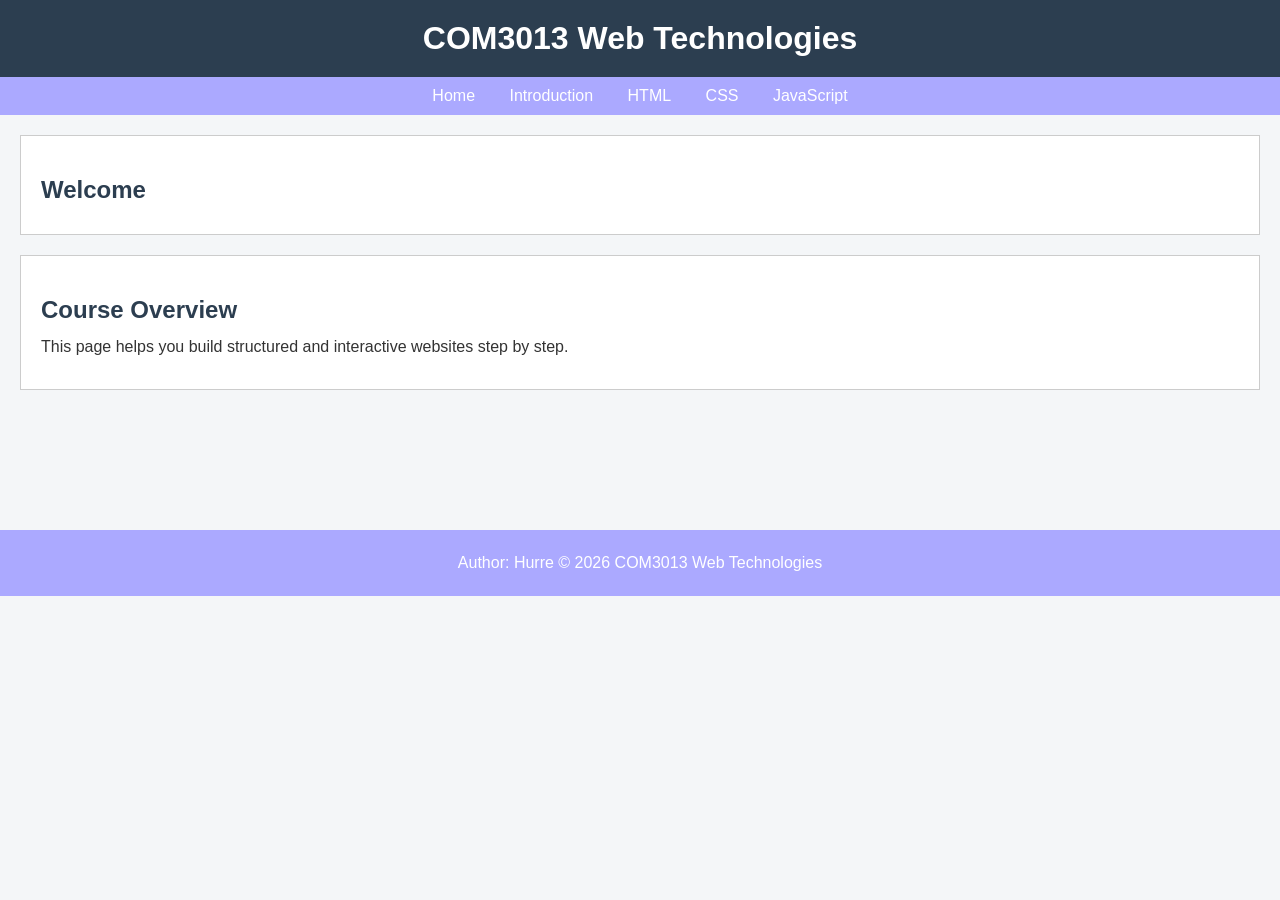
<file: index.html>
<!DOCTYPE html>
<html>
<head>
    <title>Home</title>
</head>
<body>

    <header>
        <h1>COM3013 Web Technologies</h1>
        <link rel="stylesheet" href="myWebStyle1.css">
    </header>

    <nav>
        <a href="index.html">Home</a>
        <a href="index.html">Introduction</a>
        <a href="HTML.html">HTML</a>
        <a href="CSS.html">CSS</a>
        <a href="JavaScript.html">JavaScript</a>
    </nav>

    <section>
        <h2>Welcome</h2>
    </section>

    <section>
        <h2>Course Overview</h2>
        <p>This page helps you build structured and interactive websites step by step.</p>
    </section>

    <footer>
        <p>Author: Hurre  &copy; 2026 COM3013 Web Technologies</p>
    </footer>

</body>
</html>
</file>
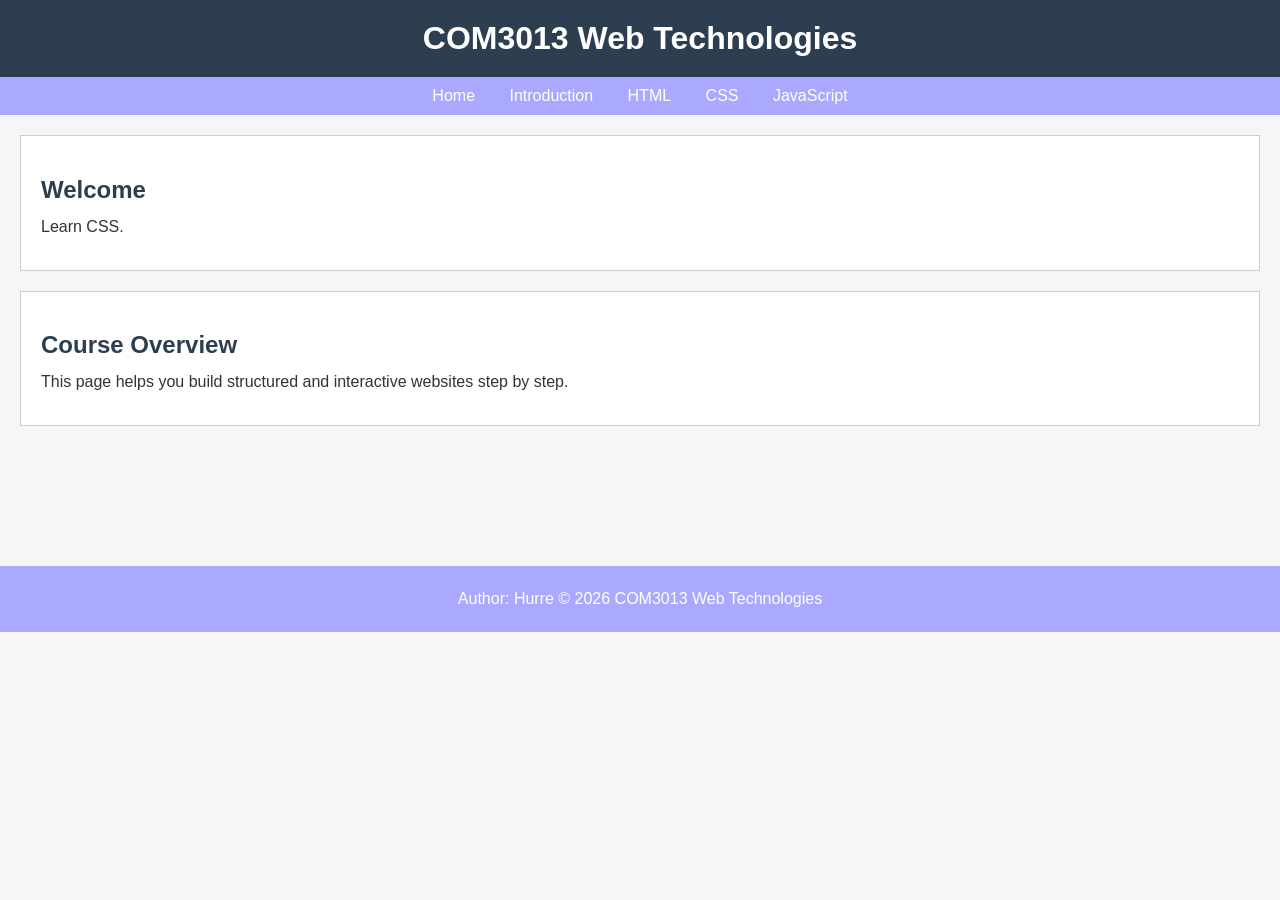
<file: CSS.html>
<!DOCTYPE html>
<html>
<head>
    <title>css</title>
    <link rel="stylesheet" href="myWebStyle1.css">
</head>
<body>

    <header>
        <h1>COM3013 Web Technologies</h1>
        <link rel="stylesheet" href="myWebStyle1.css">
    </header>

    <nav>
        <a href="home.html">Home</a>
        <a href="intro.html">Introduction</a>
        <a href="HTML.html">HTML</a>
        <a href="CSS.html">CSS</a>
        <a href="JavaScript.html">JavaScript</a>
    </nav>

    <section>
        <h2>Welcome</h2>
        <p>Learn CSS.</p>
    </section>

    <section>
        <h2>Course Overview</h2>
        <p>This page helps you build structured and interactive websites step by step.</p>
    </section>

    <footer>
        <p>Author: Hurre  &copy; 2026 COM3013 Web Technologies</p>
    </footer>

</body>
</html>
</file>
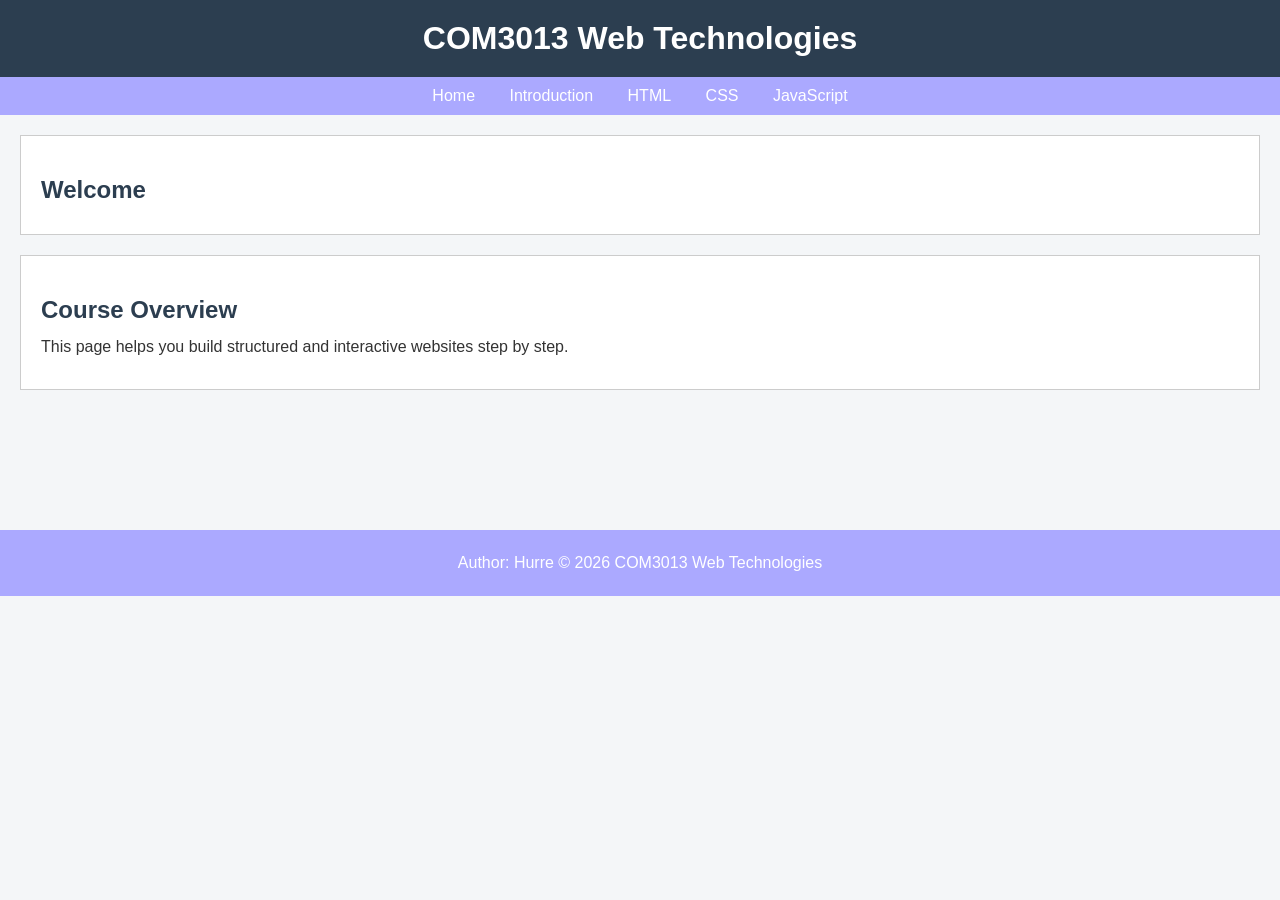
<file: home.html>
<!DOCTYPE html>
<html>
<head>
    <title>Home</title>
</head>
<body>

    <header>
        <h1>COM3013 Web Technologies</h1>
        <link rel="stylesheet" href="myWebStyle1.css">
    </header>

    <nav>
        <a href="home.html">Home</a>
        <a href="intro.html">Introduction</a>
        <a href="HTML.html">HTML</a>
        <a href="CSS.html">CSS</a>
        <a href="JavaScript.html">JavaScript</a>
    </nav>

    <section>
        <h2>Welcome</h2>
    </section>

    <section>
        <h2>Course Overview</h2>
        <p>This page helps you build structured and interactive websites step by step.</p>
    </section>

    <footer>
        <p>Author: Hurre  &copy; 2026 COM3013 Web Technologies</p>
    </footer>

</body>
</html>
</file>
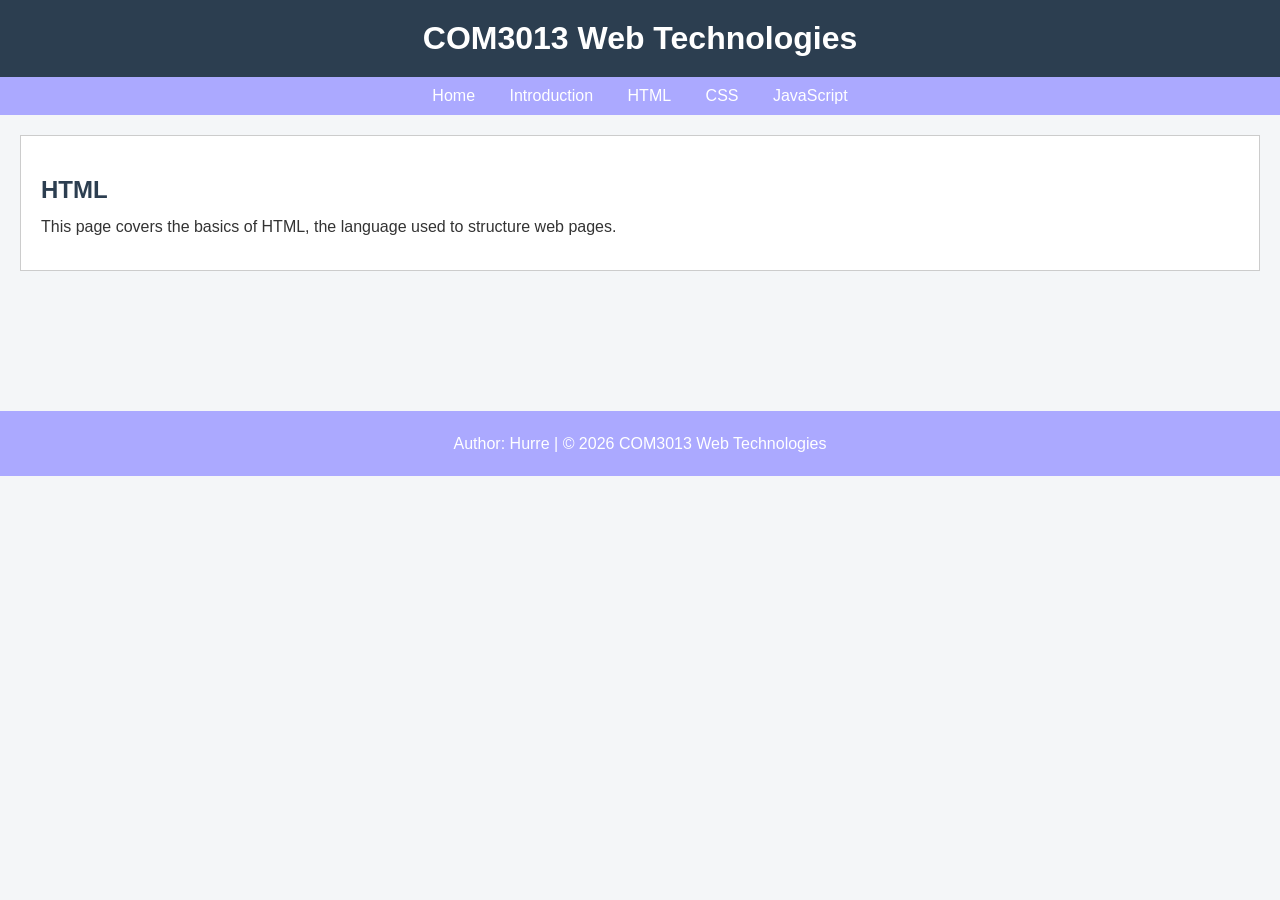
<file: HTML.html>
<!DOCTYPE html>
<html>
<head>
    <title>HTML - COM3013</title>
    <link rel="stylesheet" href="myWebStyle1.css">
</head>
<body>

    <header>
        <h1>COM3013 Web Technologies</h1>
    </header>

    <nav>
        <a href="home.html">Home</a>
        <a href="intro.html">Introduction</a>
        <a href="HTML.html">HTML</a>
        <a href="CSS.html">CSS</a>
        <a href="JavaScript.html">JavaScript</a>
    </nav>

    <section>
        <h2>HTML</h2>
        <p>This page covers the basics of HTML, the language used to structure web pages.</p>
    </section>

    <footer>
        <p>Author: Hurre | &copy; 2026 COM3013 Web Technologies</p>
    </footer>

</body>
</html>
</file>
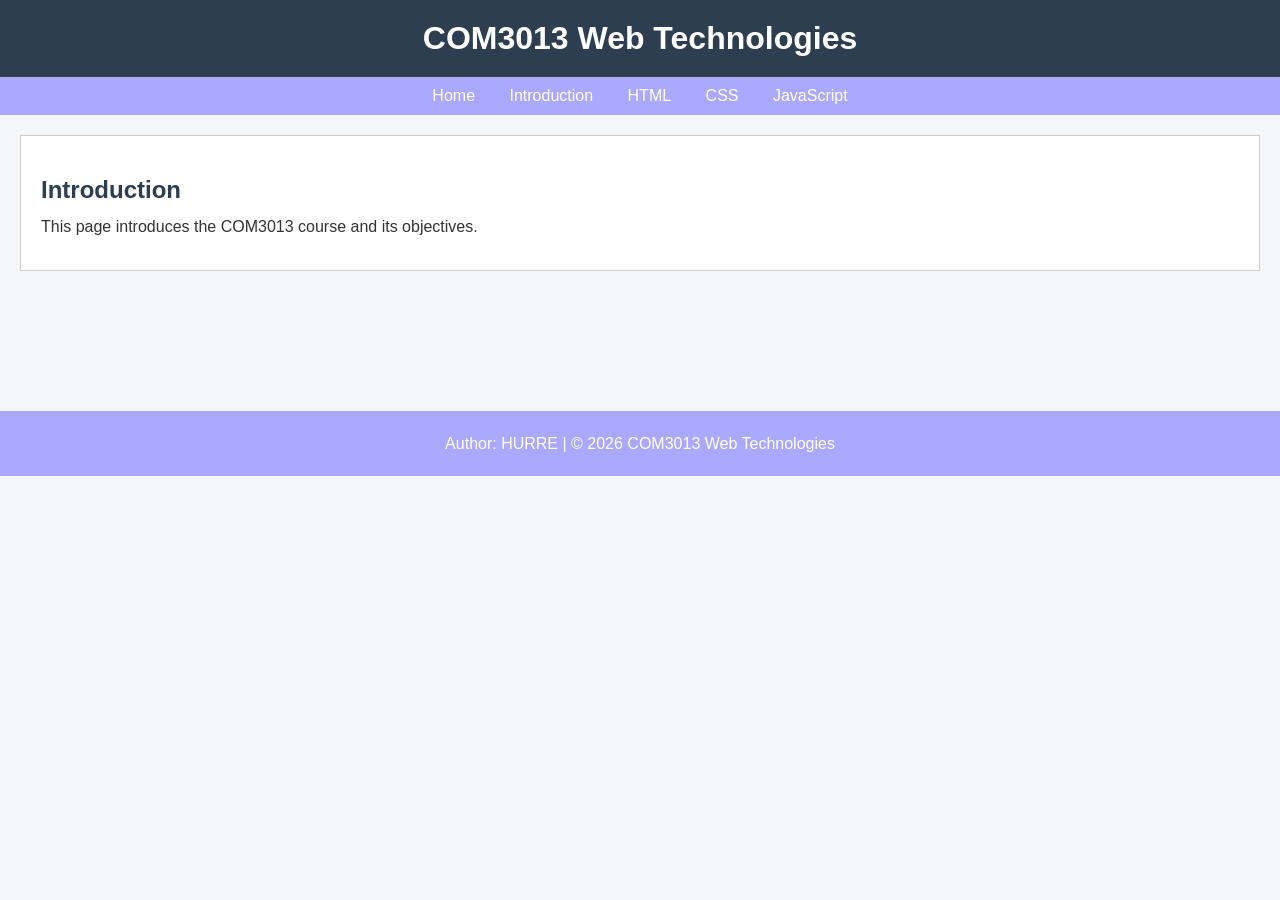
<file: intro.html>
<!DOCTYPE html>
<html>
<head>
    <title>Introduction - COM3013</title>
    <link rel="stylesheet" href="myWebStyle1.css">
</head>
<body>

    <header>
        <h1>COM3013 Web Technologies</h1>
    </header>

    <nav>
        <a href="home.html">Home</a>
        <a href="intro.html">Introduction</a>
        <a href="HTML.html">HTML</a>
        <a href="CSS.html">CSS</a>
        <a href="JavaScript.html">JavaScript</a>
    </nav>

    <section>
        <h2>Introduction</h2>
        <p>This page introduces the COM3013 course and its objectives.</p>
    </section>

    <footer>
        <p>Author: HURRE | &copy; 2026 COM3013 Web Technologies</p>
    </footer>

</body>
</html>
</file>
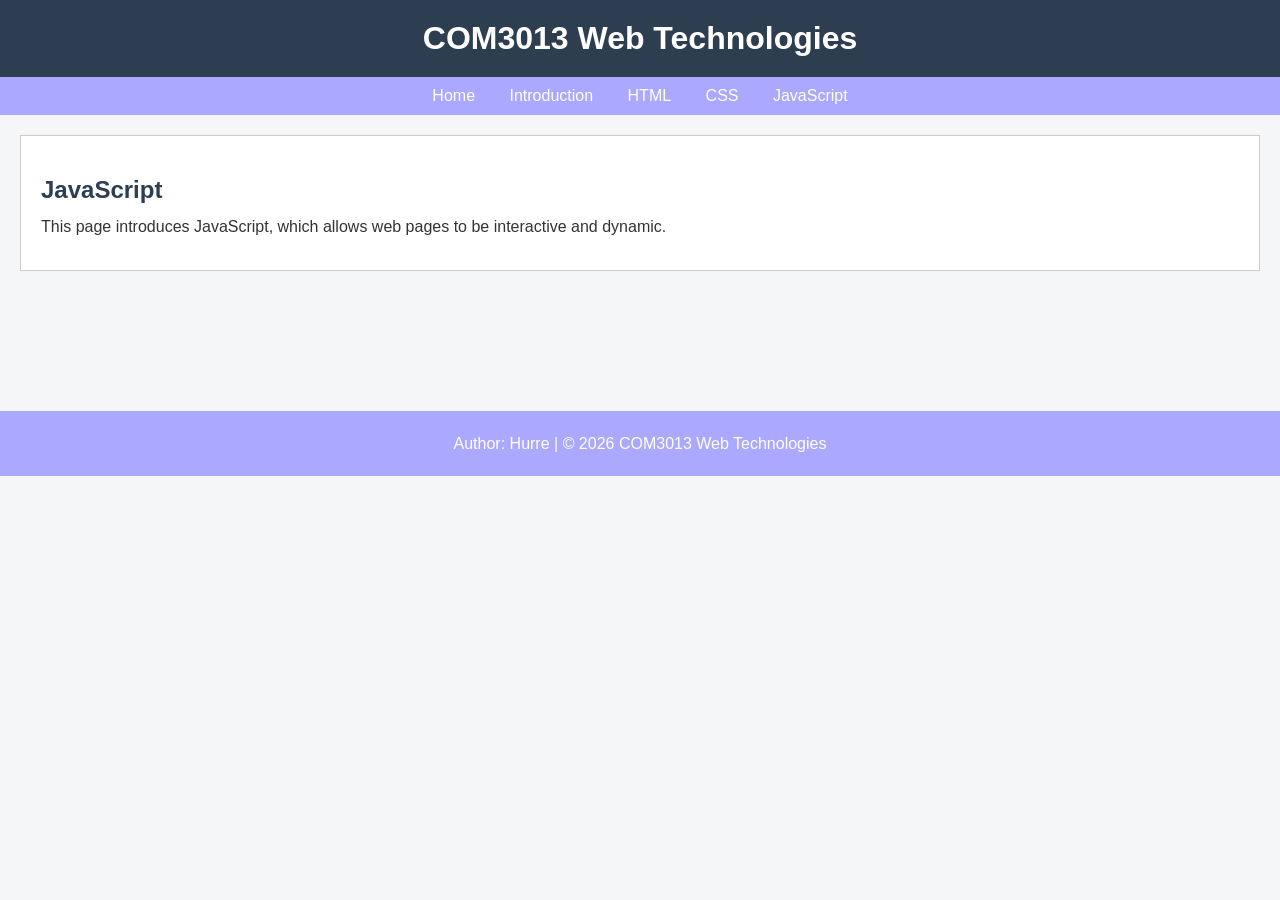
<file: JavaScript.html>
<!DOCTYPE html>
<html>
<head>
    <title>JavaScript - COM3013</title>
    <link rel="stylesheet" href="myWebStyle1.css">
</head>
<body>

    <header>
        <h1>COM3013 Web Technologies</h1>
    </header>

    <nav>
        <a href="home.html">Home</a>
        <a href="intro.html">Introduction</a>
        <a href="HTML.html">HTML</a>
        <a href="CSS.html">CSS</a>
        <a href="JavaScript.html">JavaScript</a>
    </nav>

    <section>
        <h2>JavaScript</h2>
        <p>This page introduces JavaScript, which allows web pages to be interactive and dynamic.</p>
    </section>

    <footer>
        <p>Author: Hurre | &copy; 2026 COM3013 Web Technologies</p>
    </footer>

</body>
</html>
</file>
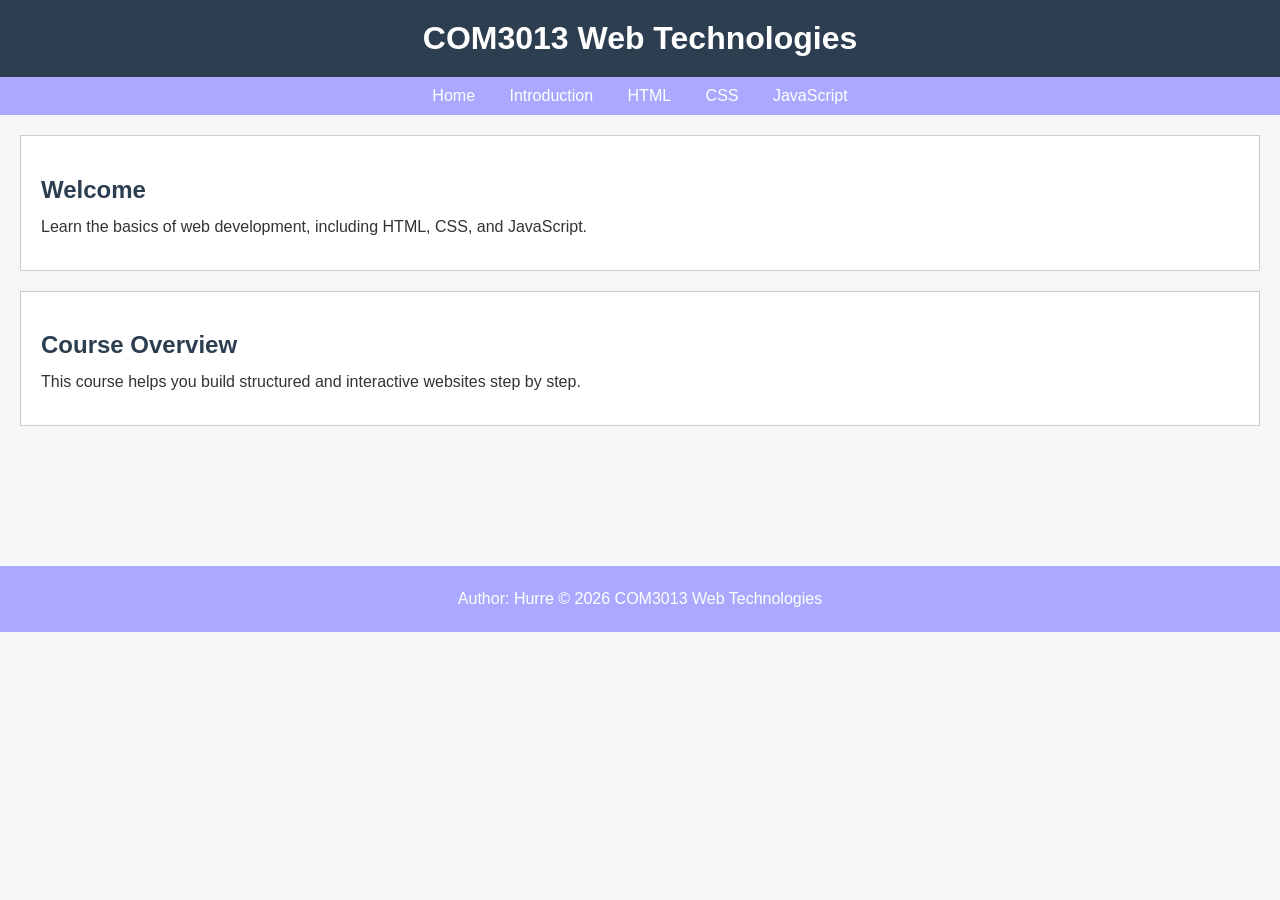
<file: wk3 (b).html>
<!DOCTYPE html>
<html>
<head>
    <title>COM3013 Web Technologies</title>
    <link rel="stylesheet" href="myWebStyle1.css">
</head>
<body>


    <header>
        <h1>COM3013 Web Technologies</h1>
    </header>


    <nav>
        <a href="home.html">Home</a>
        <a href="intro.html">Introduction</a>
        <a href="HTML.html">HTML</a>
        <a href="CSS.html">CSS</a>
        <a href="JavaScript.html">JavaScript</a>
    </nav>


    <section>
        <h2>Welcome</h2>
        <p>Learn the basics of web development, including HTML, CSS, and JavaScript.</p>
    </section>

    <section>
        <h2>Course Overview</h2>
        <p>This course helps you build structured and interactive websites step by step.</p>
    </section>


    <footer>
        <p>Author: Hurre &copy; 2026 COM3013 Web Technologies</p>
    </footer>

</body>
</html>
</file>
<file: myWebStyle1.css>
header {background-color: #5727F5;
    color: white;
    padding: 20px;
    text-align: center;}


nav a {margin: 0 15px;
    text-decoration: none;
    color: #333;}


section {padding: 20px;
    margin: 10px;
    background-color: #f4f4f4;}


footer {text-align: center;
    padding: 10px;
    background-color: #333;
    color: white;}


body {
    background-color: #f4f6f8;
    color: #333;
    font-family: Arial, Helvetica, sans-serif;
    margin: 0;
    padding: 0;
}


header {
    background-color: #2c3e50;
    color: white;
    text-align: center;
    padding: 20px;
}


h1 {
    font-size: 32px;
    margin: 0;
}

h2 {
    color: #2c3e50;
    font-size: 24px;
    margin-bottom: 10px;
}

p {
    font-size: 16px;
    line-height: 1.6;
    margin: 10px 0;
}

nav {
    background-color: #aba9ff;
    padding: 10px;
    text-align: center;
}

nav a {
    color: white;
    text-decoration: none;
    margin: 0 15px;
    font-size: 16px;
}

nav a:hover {
    text-decoration: underline;
}

section {
    background-color: white;
    border: 1px solid #ccc;
    padding: 20px;
    margin: 20px;
}

footer {
    background-color: #aba9ff;
    color: white;
    text-align: center;
    padding: 10px;
    margin-top: 140px;
}
</file>
